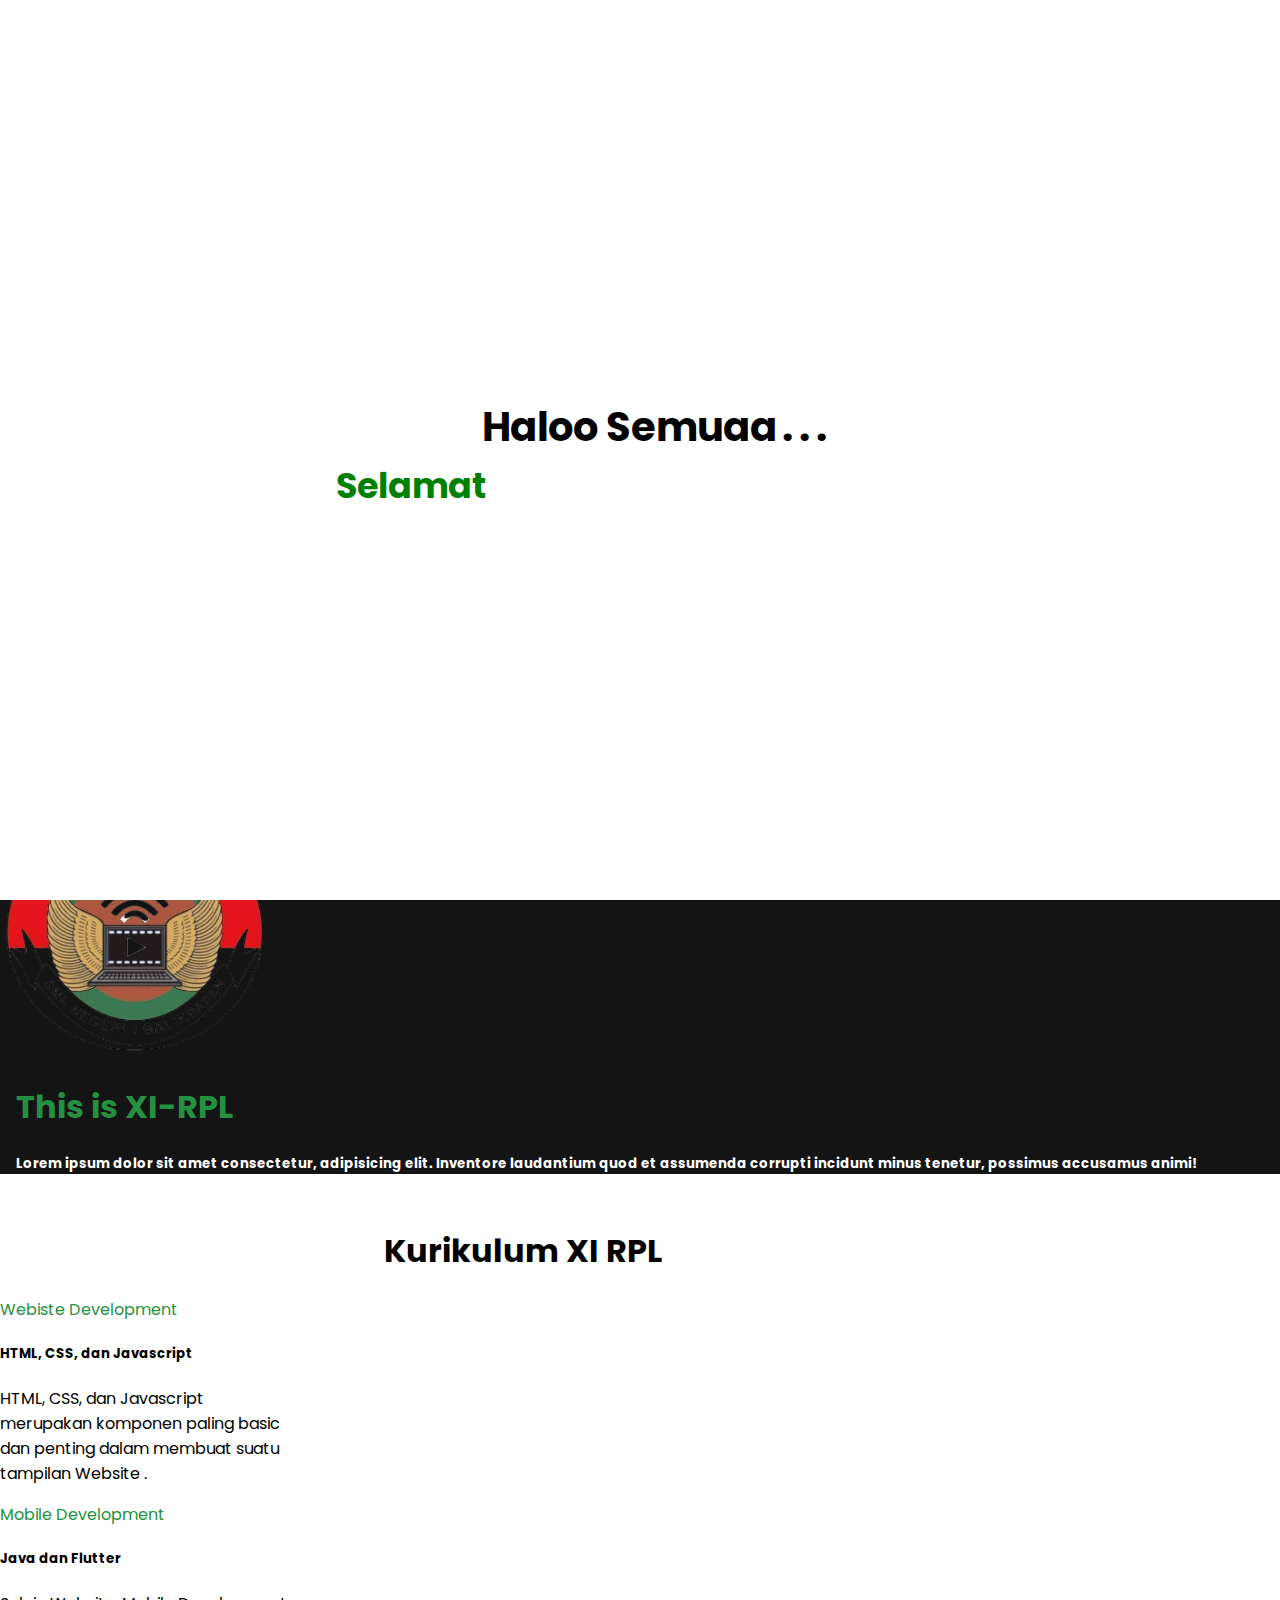
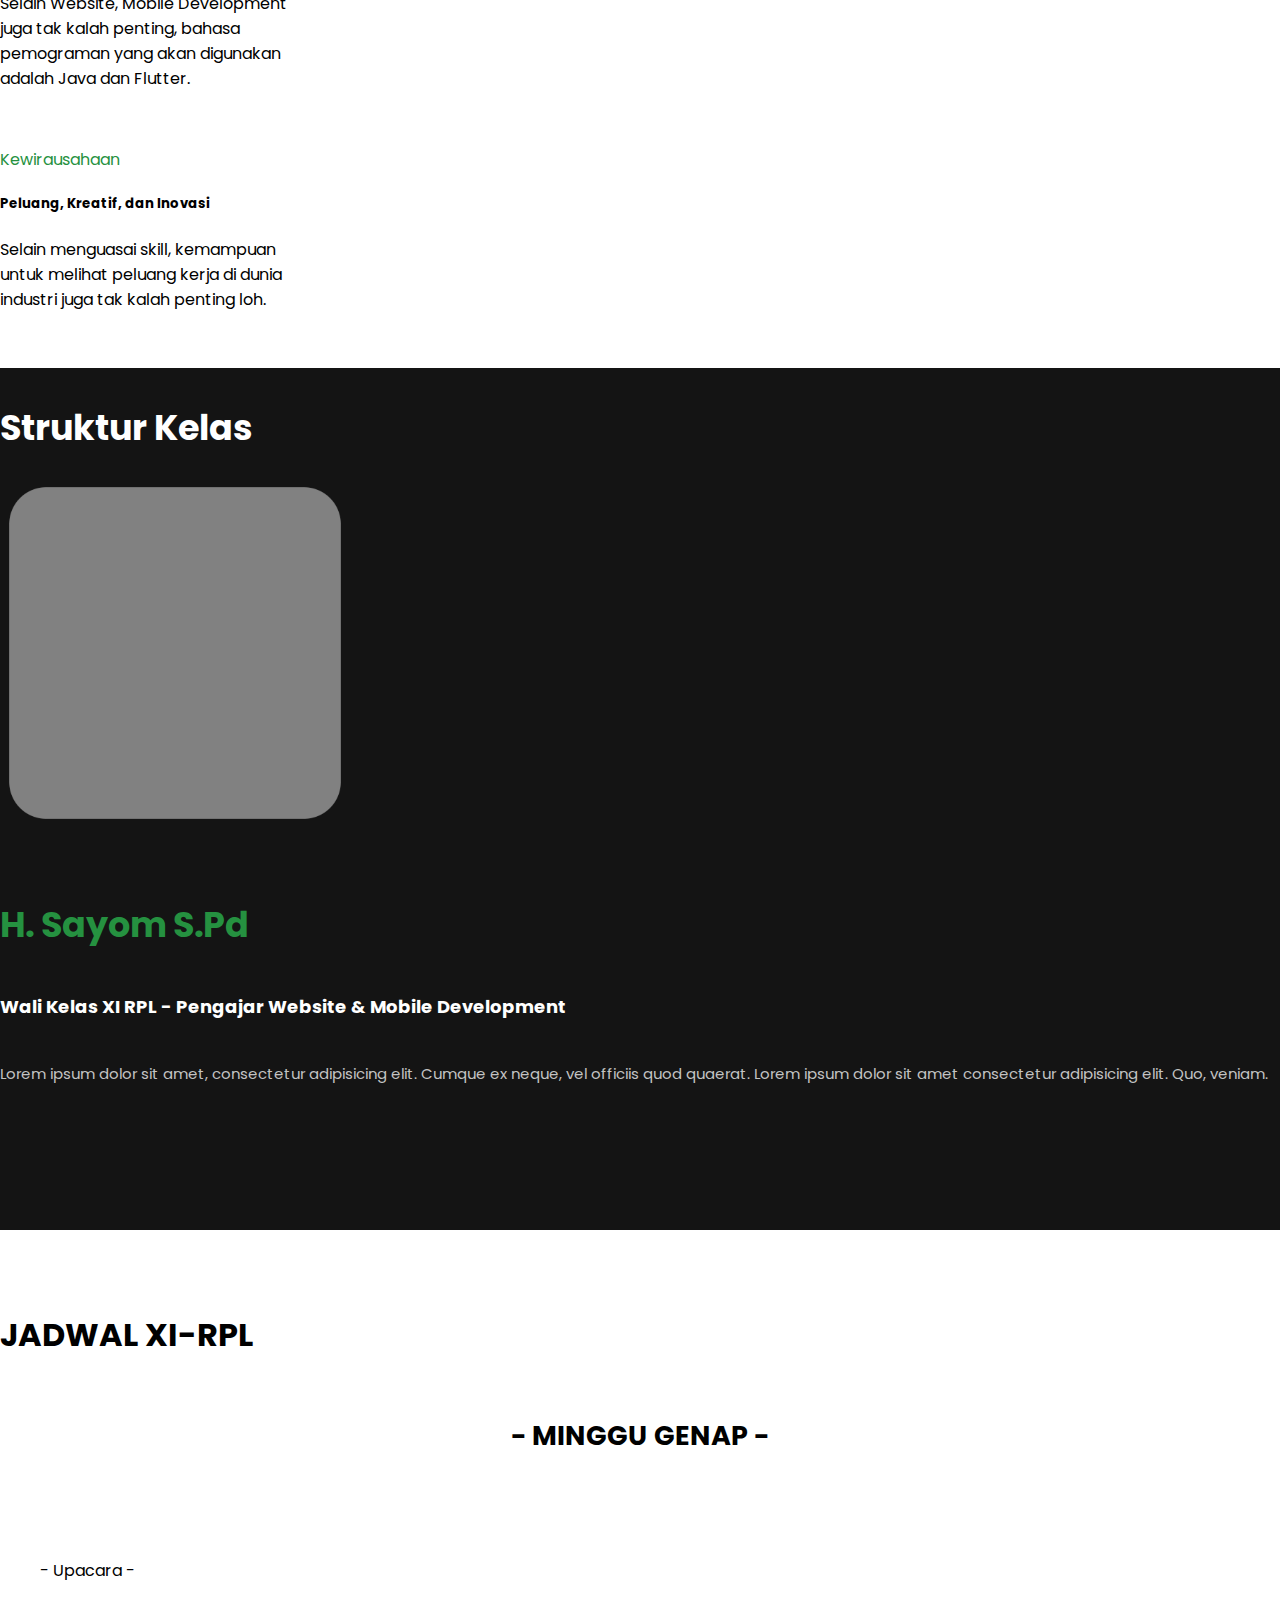
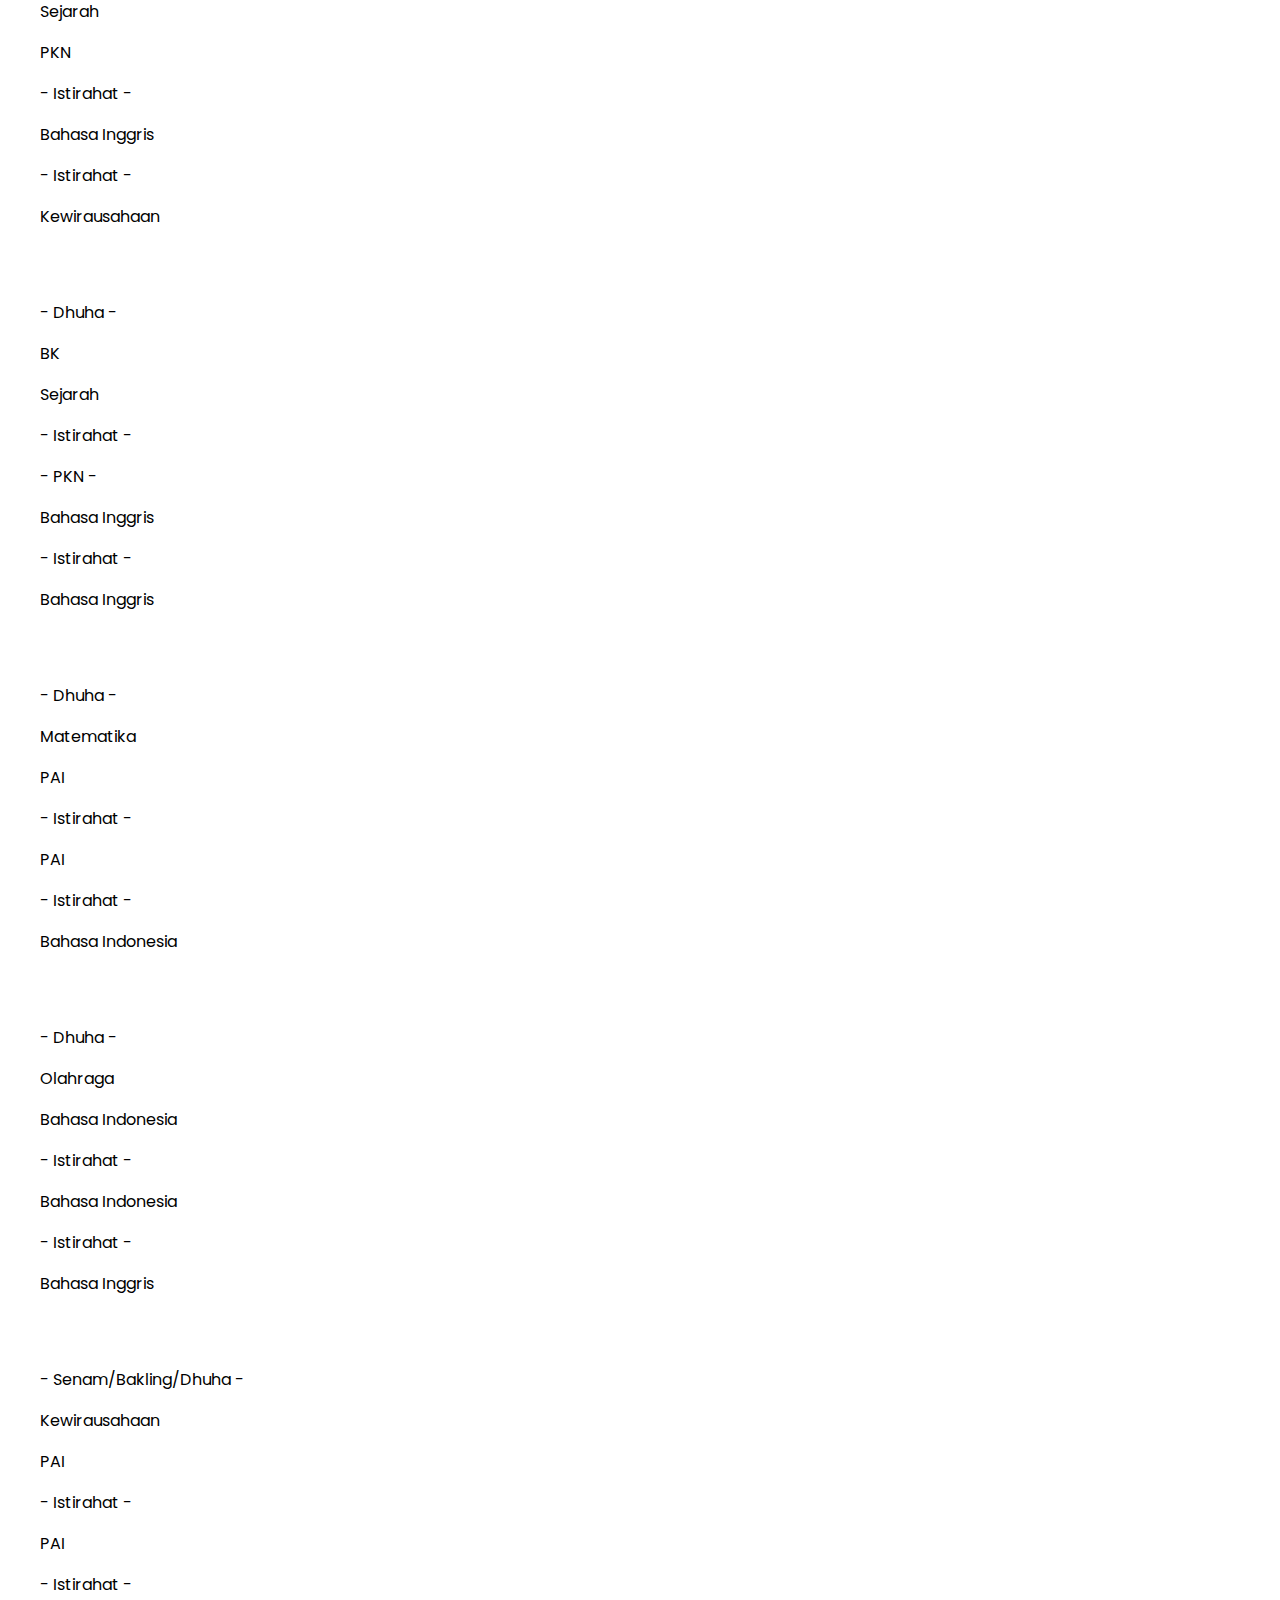
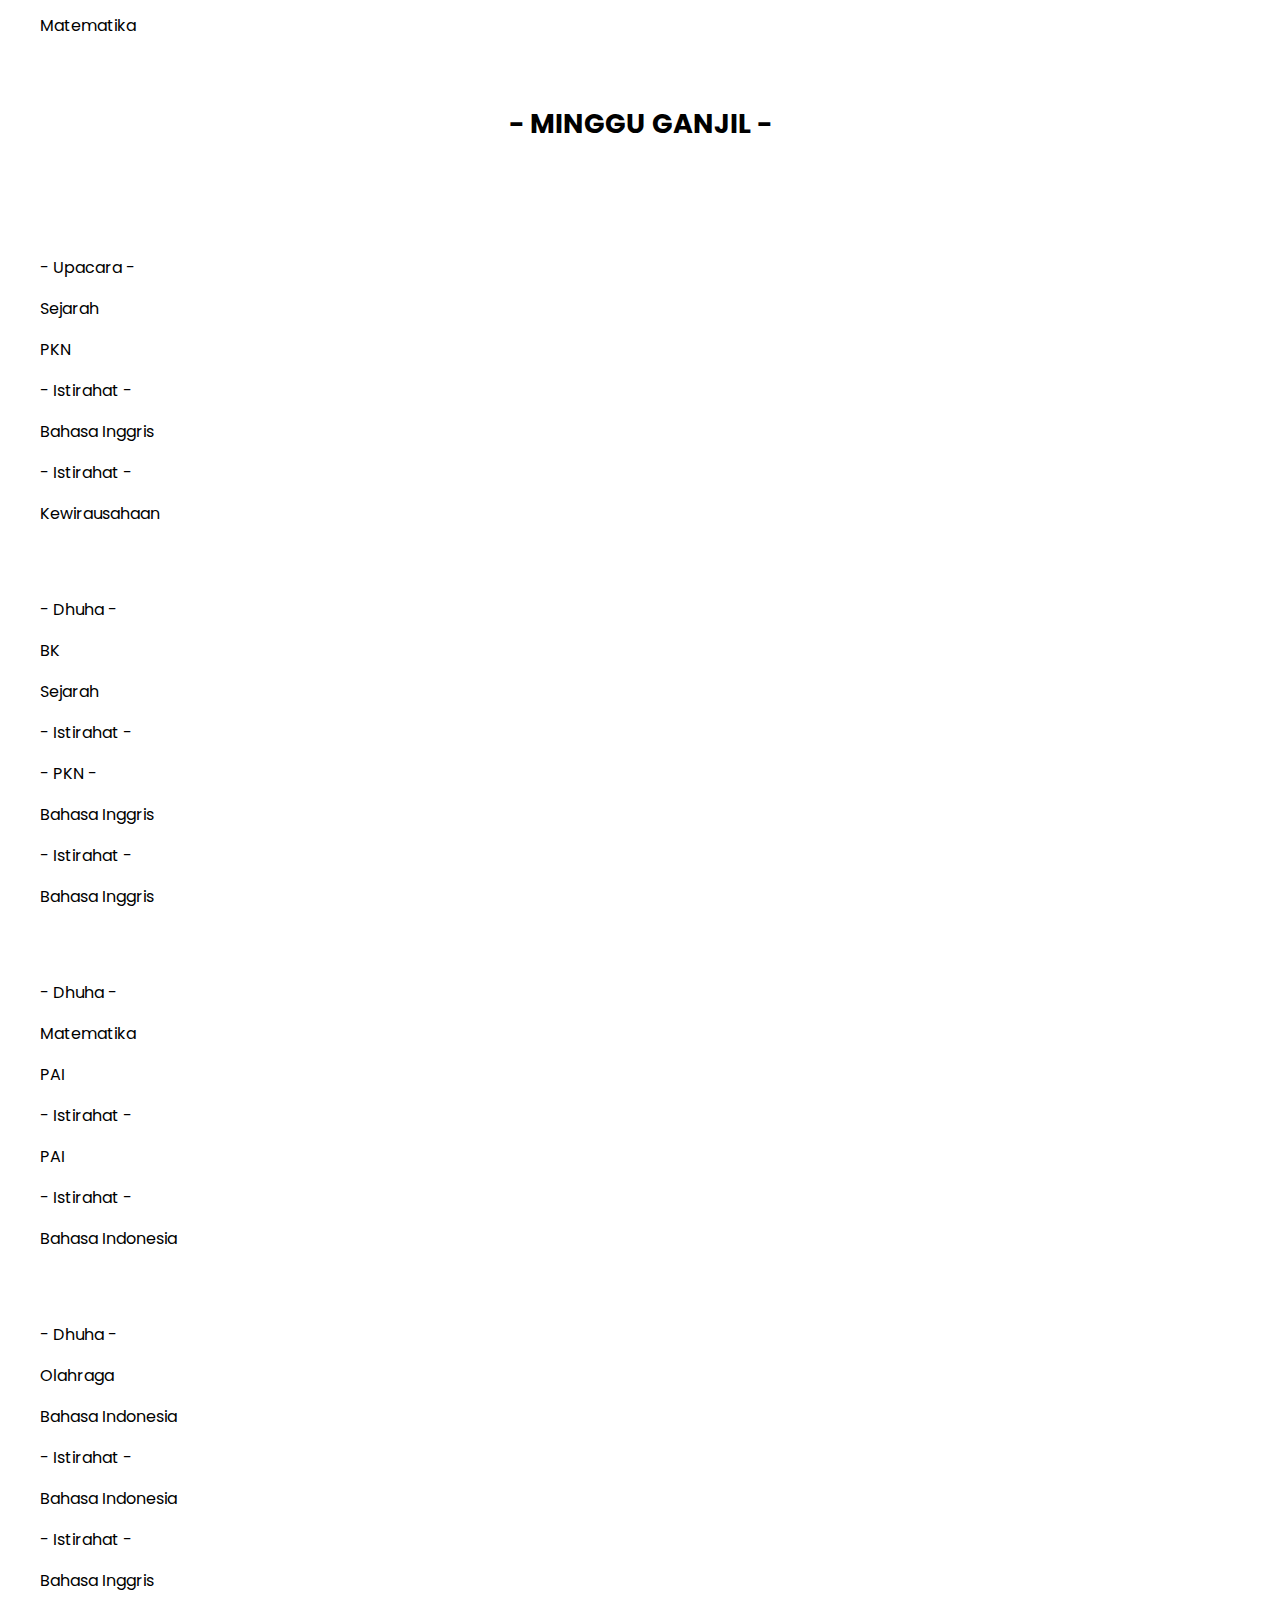
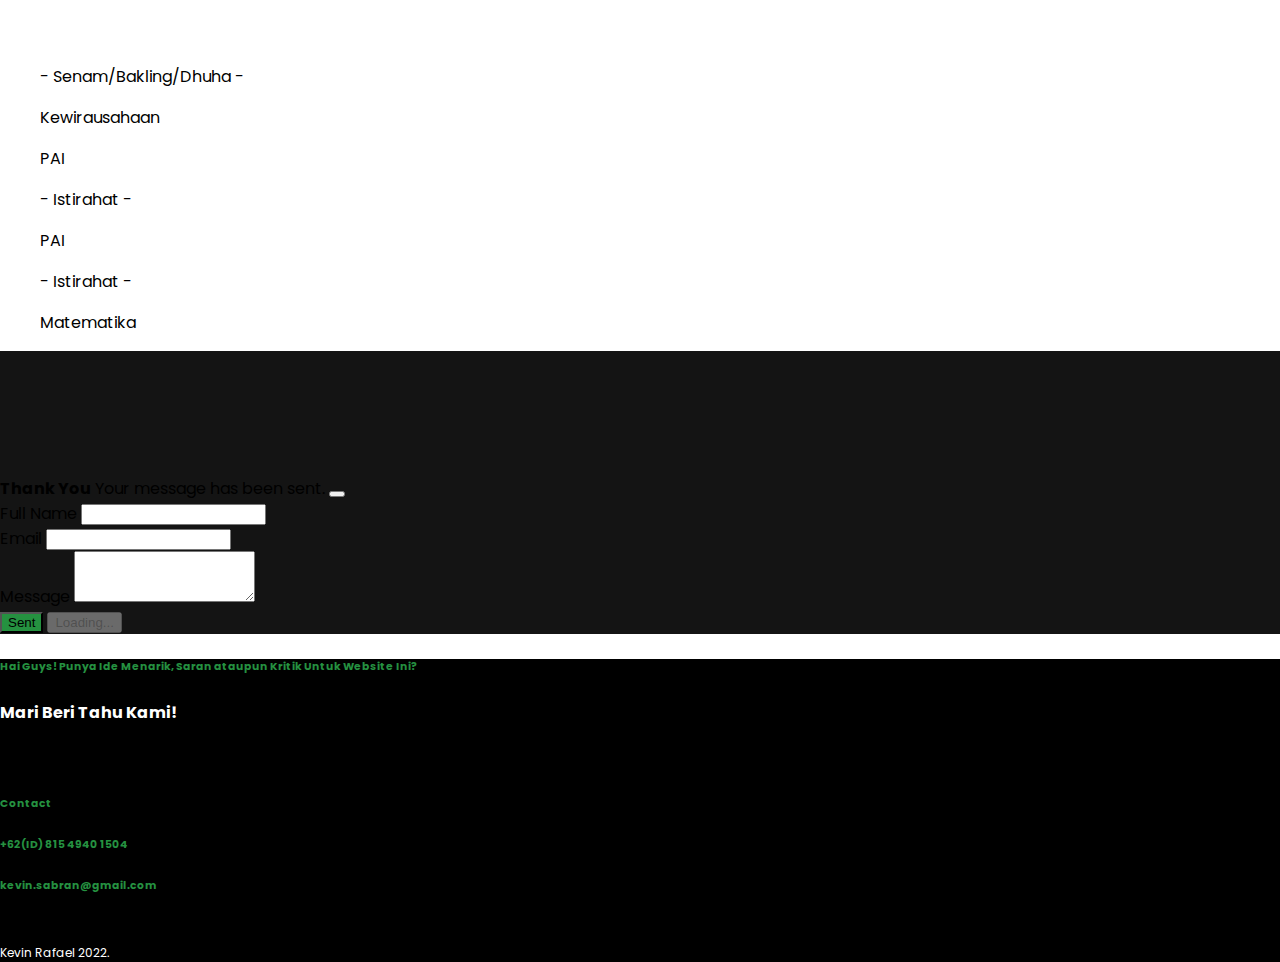
<file: index.html>
<!DOCTYPE html>
<html lang="en">
  <head>
    <meta charset="utf-8" />
    <meta name="viewport" content="width=device-width, initial-scale=1" />
    <title>XI RPL</title>
    <link rel="icon" href="/assets/img/logo.png" type="image/rpl-logo">

    <link href="https://cdn.jsdelivr.net/npm/bootstrap@5.2.0/dist/css/bootstrap.min.css" rel="stylesheet" integrity="sha384-gH2yIJqKdNHPEq0n4Mqa/HGKIhSkIHeL5AyhkYV8i59U5AR6csBvApHHNl/vI1Bx" crossorigin="anonymous" />

    <!-- Fonts Google -->
    <link rel="preconnect" href="https://fonts.googleapis.com" />
    <link rel="preconnect" href="https://fonts.gstatic.com" crossorigin />
    <link href="https://fonts.googleapis.com/css2?family=Poppins:wght@700&display=swap" rel="stylesheet" />

    <link rel="stylesheet" href="https://cdn.jsdelivr.net/npm/bootstrap-icons@1.3.0/font/bootstrap-icons.css" />
    <!-- My CSS -->
    <link rel="stylesheet" href="/assets/style.css" />
    <!-- Data AOS -->
    <link rel="stylesheet" href="https://unpkg.com/aos@next/dist/aos.css" />

    <link
      rel="stylesheet"
      href="https://cdnjs.cloudflare.com/ajax/libs/font-awesome/6.2.0/css/all.min.css"
      integrity="sha512-xh6O/CkQoPOWDdYTDqeRdPCVd1SpvCA9XXcUnZS2FmJNp1coAFzvtCN9BmamE+4aHK8yyUHUSCcJHgXloTyT2A=="
      crossorigin="anonymous"
      referrerpolicy="no-referrer"
    />

    <script src="script.js" defer></script>
  </head>

  <body>
    <!-- Loading Page Start -->
    <div class="loader"></div>
    <!-- Loading Page End -->

    <!-- Intro Start -->
    <div class="intro">
      <h5 class="logo-header">
        <div class="logo-span">Ha</div>
        <div class="logo-span">loo&nbsp;</div>
        <div class="logo-span">Se</div>
        <div class="logo-span">mu</div>
        <div class="logo-span">aa</div>

        <div class="logo-span dots">
          <div class="dot">.</div>
          <div class="dot">.</div>
          <div class="dot">.</div>
        </div>
        <br />
        <h5 class="logo-second">
          <div class="logo-span ">Selamat&nbsp;</div>
          <div class="logo-span">Datang&nbsp;</div>
          <div class="logo-span">Di&nbsp;</div>
          <div class="logo-span">Website&nbsp;</div>
          <div class="logo-span">XI&nbsp;</div>
          <div class="logo-span">RPL&nbsp;</div>
          <div class="logo-span dots">
            <div class="dot">.</div>
            <div class="dot">.</div>
            <div class="dot">.</div>
          </div>
    </div>
    <!--  Intro End -->

    <!-- Navbar Start -->
    <nav class="navbar navbar-expand-lg sticky-top mt-0 nav-color navcolor" id="navcolor" data-aos="slide-down" data-aos-duration="1500"   data-aos-once="false">
      <div class="container">
        <a class="navbar-brand" id="textNav" href="#">
          <img src="/assets/img/logo.png" alt="" width="30" height="28" class="d-inline-block align-text-top rounded-circle logo" />
          Kelas XI-RPL
        </a>
        <button class="navbar-toggler" type="button" data-bs-toggle="collapse" data-bs-target="#navbarNav" aria-controls="navbarNav" aria-expanded="false" aria-label="Toggle navigation">
          <span class="navbar-toggler-icon"id="navbar-toggler-icon"></span>
        </button>
        <div class="text-center position-absolute ranslate-middle" id="clockk">10:24:35</div>
        <div class="collapse navbar-collapse" id="navbarNav">
          <ul class="navbar-nav ms-auto">
            <li class="nav-item">
              <a class="nav-link text-success berhasil" aria-current="page" href="#kelas">Home</a>
            </li>
            <li class="nav-item">
              <a class="nav-link" aria-current="page" href="#member">Kelas</a>
            </li>
            <li class="nav-item">
              <a class="nav-link" href="#jadwal">Jadwal</a>
            </li>
            <li><a class="bi-moon" id="toggleDark"></a></li>
          </ul>
        </div>
      </div>
    </nav>
    <!-- Navbar End -->

    <!-- Jumbotron Start -->
    <section class="kelas text-center" id="kelas">
      <div class="container">
        <p data-aos="fade-zoom-in" data-aos-easing="ease-in-back" data-aos-duration="1500">Halo Semuanya, Selamat Datang di...</p>
        <h1 data-aos="fade-zoom-in" data-aos-easing="ease-in-back" data-aos-duration="1500">KELAS XI-RPL</h1>
        <h6 data-aos="fade-zoom-in" data-aos-easing="ease-in-back" data-aos-duration="1500">
          Lorem ipsum dolor sit amet consectetur adipisicing elit. Deleniti, corporis saepe quas cum tempora rerum! Iure similique excepturi nobis corporis?
        </h6>
        <a
          href="#introduction"
          class="btn btn-baca text-center"
          style="--bs-btn-padding-y: 0.4rem; --bs-btn-padding-x: 0.25rem; --bs-btn-font-size: 0.9rem"
          data-aos="zoom-out"
          data-aos-easing="ease-in-back"
          data-aos-duration="1000"
          data-aos-delay="1000"
          data-aos-anchor-placement="top-bottom"
          >Ayo! Baca Selengkapnya</a
        >
      </div>
    </section>
    <!-- Jumbotron End -->

    <!-- Introduction Start -->
    <section class="introduction text-center pb-5" id="introduction">
      <img src="/assets/img/logo.png" alt="Kevin Rafael" width="270" height="250" class="rounded-circle " />
      <div class="row col-12 mt-5 ">
        <h1>This is XI-RPL</h1>
        <h5>Lorem ipsum dolor sit amet consectetur, adipisicing elit. Inventore laudantium quod et assumenda corrupti incidunt minus tenetur, possimus accusamus animi!</h5>
      </div>
    </section>
    <!-- Introduction End -->

    <!-- Kurikulum Start -->
    <section class="kurikulum mt-3 mb-5">  
      <div class="row me-0 mt-5 text-center"  style="padding-left:30% ; padding-right:30% ;">
     <h1>Kurikulum XI RPL</h1>
   </div>
   <div class="row justify-content-evenly text-center me-0 mt-5 text-dark">
     <div class="card text-bg-dark mb-5 " style="max-width: 18rem;">
       <div class="card-header">Webiste Development</div>
       <div class="card-body">
         <h5 class="card-title">HTML, CSS, dan Javascript</h5>
         <p class="card-text">HTML, CSS, dan Javascript merupakan komponen paling basic dan penting dalam membuat suatu tampilan Website .</p>
       </div>
     </div>
     <div class="card text-bg-dark mb-5 me-1 text-center " style="max-width: 18rem; padding-bottom: 40px;">
       <div class="card-header">Mobile Development</div>
       <div class="card-body">
         <h5 class="card-title">Java dan Flutter</h5>
         <p class="card-text">Selain Website, Mobile Development juga tak kalah penting, bahasa pemograman yang akan digunakan adalah Java dan Flutter.</p>
       </div>
     </div>
     <div class="card text-bg-dark mb-5 me-1 text-center " style="max-width: 18rem; padding-bottom: 40px;">
       <div class="card-header">Kewirausahaan</div>
       <div class="card-body">
         <h5 class="card-title">Peluang, Kreatif, dan Inovasi</h5>
         <p class="card-text">Selain menguasai skill, kemampuan untuk melihat peluang kerja di dunia industri juga tak kalah penting loh.</p>
       </div>
     </div>
     </div>
   </section>
   <!-- Kurikulum end -->

    <!--  Member Start -->
    <section class="member pt-3 pb-5" data-aos-easing="ease-in-back" data-aos-duration="1500" id="member">
      <h1 class="text-center mt-5">Struktur Kelas</h1>
      <div class="container">
        <div class="row p-lg-5 mt-3">
          <div class="col-md-6 image" style="left: 20px">
            <img src="/assets/img/guru.png" alt="Kevin Rafael" width="350" class="img-thumbnai" />
          </div>
          <div class="col-md-6 content">
            <h1 id="memberH1">H. Sayom S.Pd</h1>
            <h6>Wali Kelas XI RPL - Pengajar Website & Mobile Development</h6>
            <p>Lorem ipsum dolor sit amet, consectetur adipisicing elit. Cumque ex neque, vel officiis quod quaerat. Lorem ipsum dolor sit amet consectetur adipisicing elit. Quo, veniam.</p>
          </div>
        </div>
      </div>

      <div class="siswa text-center mt-5 mt-md-1">
        <a
          href="#"
          class="btn btn-baca text-center absen"
          style="--bs-btn-padding-y: 0.4rem; --bs-btn-padding-x: 0.25rem; --bs-btn-font-size: 0.9rem"
          data-aos="zoom-out"
          data-aos-easing="ease-in-back"
          data-aos-duration="800"
          data-aos-anchor-placement="top-bottom"
          >Daftar Absen Siswa XI-RPL</a
        >
      </div>
    </section>

    <!--  Member End -->

    <!-- Jadwal Start -->
    <section class="jadwal pb-3" id="jadwal">
      <div class="container minggu-genap">
        <div class="header-jadwal text-center">
          <h1>JADWAL XI-RPL</h1>
          <h3>- MINGGU GENAP -</h3>
        </div>
        <div class="row d-flex justify-content-evenly text-center">
          <div class="dropdown col-md-4 mt-3 mb-3 p-3 text-center" data-aos-easing="ease-in-back" data-aos-duration="500">
            <button data-aos="fade-zoom-in" data-aos-easing="ease-in-back" data-aos-duration="1000" class="btn-genap btn-secondary dropdown-toggle" type="button" data-bs-toggle="dropdown" aria-expanded="false">SENIN</button>
            <ul class="dropdown-menu dropdown-menu-dark text-center" style="width: 270px">
              <p>- Upacara -</p>
              <p>Sejarah</p>
              <p>PKN</p>
              <p>- Istirahat -</p>
              <p>Bahasa Inggris</p>
              <p>- Istirahat -</p>
              <p>Kewirausahaan</p>
            </ul>
          </div>
          <div class="dropdown col-md-4 mt-3 mb-3 p-3 text-center">
            <button data-aos="fade-zoom-in" data-aos-easing="ease-in-back" data-aos-duration="500" class="btn-genap btn-secondary dropdown-toggle" type="button" data-bs-toggle="dropdown" aria-expanded="false">SELASA</button>
            <ul class="dropdown-menu dropdown-menu-dark text-center" style="width: 270px">
              <p>- Dhuha -</p>
              <p>BK</p>
              <p>Sejarah</p>
              <p>- Istirahat -</p>
              <p>- PKN -</p>
              <p>Bahasa Inggris</p>
              <p>- Istirahat -</p>
              <p>Bahasa Inggris</p>
            </ul>
          </div>
          <div class="dropdown col-md-4 mt-3 mb-3 p-3 text-center">
            <button data-aos="fade-zoom-in" data-aos-easing="ease-in-back" data-aos-duration="500" class="btn-genap btn-secondary dropdown-toggle" type="button" data-bs-toggle="dropdown" aria-expanded="false">RABU</button>
            <ul class="dropdown-menu dropdown-menu-dark text-center" style="width: 270px">
              <p>- Dhuha -</p>
              <p>Matematika</p>
              <p>PAI</p>
              <p>- Istirahat -</p>
              <p>PAI</p>
              <p>- Istirahat -</p>
              <p>Bahasa Indonesia</p>
            </ul>
          </div>
        </div>
        <div class="row d-flex justify-content-evenly">
          <div class="dropdown col-md-4 mt-3 mb-3 p-3 text-center">
            <button data-aos="fade-zoom-in" data-aos-easing="ease-in-back" data-aos-duration="500" class="btn-genap btn-secondary dropdown-toggle" type="button" data-bs-toggle="dropdown" aria-expanded="false">KAMIS</button>
            <ul class="dropdown-menu dropdown-menu-dark text-center" style="width: 270px">
              <p>- Dhuha -</p>
              <p>Olahraga</p>
              <p>Bahasa Indonesia</p>
              <p>- Istirahat -</p>
              <p>Bahasa Indonesia</p>
              <p>- Istirahat -</p>
              <p>Bahasa Inggris</p>
            </ul>
          </div>
          <div class="dropdown col-md-4 mt-3 mb-3 p-3 text-center">
            <button data-aos="fade-zoom-in" data-aos-easing="ease-in-back" data-aos-duration="500" class="btn-genap btn-secondary dropdown-toggle" type="button" data-bs-toggle="dropdown" aria-expanded="false">JUMAT</button>
            <ul class="dropdown-menu dropdown-menu-dark text-center" style="width: 270px">
              <p>- Senam/Bakling/Dhuha -</p>
              <p>Kewirausahaan</p>
              <p>PAI</p>
              <p>- Istirahat -</p>
              <p>PAI</p>
              <p>- Istirahat -</p>
              <p>Matematika</p>
            </ul>
          </div>
        </div>
      </div>
      <div class="container minggu-ganjil">
        <div class="header-jadwal text-center">
          <h4>- MINGGU GANJIL -</h4>
        </div>
        <div class="row d-flex justify-content-evenly text-center">
          <div class="dropdown col-md-4 mt-3 mb-3 p-3 text-center">
            <button data-aos="fade-zoom-in" data-aos-easing="ease-in-back" data-aos-duration="500" class="btn-ganjil btn-dark dropdown-toggle" type="button" data-bs-toggle="dropdown" aria-expanded="false">SENIN</button>
            <ul class="dropdown-menu dropdown-menu-dark text-center" style="width: 270px">
              <p>- Upacara -</p>
              <p>Sejarah</p>
              <p>PKN</p>
              <p>- Istirahat -</p>
              <p>Bahasa Inggris</p>
              <p>- Istirahat -</p>
              <p>Kewirausahaan</p>
            </ul>
          </div>
          <div class="dropdown col-md-4 mt-3 mb-3 p-3 text-center">
            <button data-aos="fade-zoom-in" data-aos-easing="ease-in-back" data-aos-duration="500" class="btn-ganjil btn-secondary dropdown-toggle" type="button" data-bs-toggle="dropdown" aria-expanded="false">SELASA</button>
            <ul class="dropdown-menu dropdown-menu-dark text-center" style="width: 270px">
              <p>- Dhuha -</p>
              <p>BK</p>
              <p>Sejarah</p>
              <p>- Istirahat -</p>
              <p>- PKN -</p>
              <p>Bahasa Inggris</p>
              <p>- Istirahat -</p>
              <p>Bahasa Inggris</p>
            </ul>
          </div>
          <div class="dropdown col-md-4 mt-3 mb-3 p-3 text-center">
            <button data-aos="fade-zoom-in" data-aos-easing="ease-in-back" data-aos-duration="500" class="btn-ganjil btn-secondary dropdown-toggle" type="button" data-bs-toggle="dropdown" aria-expanded="false">RABU</button>
            <ul class="dropdown-menu dropdown-menu-dark text-center" style="width: 270px">
              <p>- Dhuha -</p>
              <p>Matematika</p>
              <p>PAI</p>
              <p>- Istirahat -</p>
              <p>PAI</p>
              <p>- Istirahat -</p>
              <p>Bahasa Indonesia</p>
            </ul>
          </div>
        </div>
        <div class="row d-flex justify-content-evenly">
          <div class="dropdown col-md-4 mt-3 mb-3 p-3 text-center">
            <button data-aos="fade-zoom-in" data-aos-easing="ease-in-back" data-aos-duration="500" class="btn-ganjil btn-secondary dropdown-toggle" type="button" data-bs-toggle="dropdown" aria-expanded="false">KAMIS</button>
            <ul class="dropdown-menu dropdown-menu-dark text-center" style="width: 270px">
              <p>- Dhuha -</p>
              <p>Olahraga</p>
              <p>Bahasa Indonesia</p>
              <p>- Istirahat -</p>
              <p>Bahasa Indonesia</p>
              <p>- Istirahat -</p>  
              <p>Bahasa Inggris</p>
            </ul>
          </div>
          <div class="dropdown col-md-4 mt-3 mb-3 p-3 text-center">
            <button data-aos="fade-zoom-in" data-aos-easing="ease-in-back" data-aos-duration="500" class="btn-ganjil btn-secondary dropdown-toggle" type="button" data-bs-toggle="dropdown" aria-expanded="false">JUMAT</button>

            <ul class="dropdown-menu dropdown-menu-dark text-center" style="width: 270px">
              <p>- Senam/Bakling/Dhuha -</p>
              <p>Kewirausahaan</p>
              <p>PAI</p>
              <p>- Istirahat -</p>
              <p>PAI</p>
              <p>- Istirahat -</p>
              <p>Matematika</p>
            </ul>
          </div>
        </div>
      </div>
    </section>
    <!-- Jadwal End -->

       <!-- Contact Start -->
    <section id="contact" class="mt-5 text-white">
        <div class="container">
            <div class="row">
                <div class="col text-center mb3-3" data-aos="flip-down" data-aos-duration="1500">
                    <h2>Contact Me <i class="bi bi-envelope"></i></h2>
                </div>
            </div>
            <div class="row justify-content-center">
                <div class="col-md-6">
                  <div class="alert alert-success alert-dismissible fade show d-none my-alert" role="alert">
                    <strong>Thank You</strong> Your message has been sent.
                    <button type="button" class="btn-close" data-bs-dismiss="alert" aria-label="Close"></button>
                  </div>
                    <form name="kevin-contact-form">
                        <div class="mb-3">
                          <label for="name" class="form-label">Full Name</label>
                          <input type="text" class="form-control" id="name" aria-describedby="name" name="nama">
                        </div>
                        <div class="mb-3">
                          <label for="email" class="form-label">Email </label>
                          <input type="email" class="form-control" id="email" aria-describedby="email" name="email">
                        </div>
                        <div class="mb-3">
                            <label for="pesan" class="form-label">Message</label>
                            <textarea class="form-control" id="pesan" rows="3" name="pesan"></textarea>
                          </div>
                        <button type="submit" class="btn btn-kirim mb-5">Sent</button>
                        <button class="btn btn-primary btn-loading d-none" type="button" disabled>
                          <span class="spinner-grow spinner-grow-sm" role="status" aria-hidden="true"></span>
                          Loading...
                        </button>
                      </form>
                </div>
            </div>
        </div>
    </section>
    <!-- Contact End -->

    <!-- Footer Start -->
    <footer>
      <div class="div text-center pt-5 pb-4">
        <h6 class="text-white pb-3 m-2">Hai Guys! Punya Ide Menarik, Saran ataupun Kritik Untuk Website Ini?</h6>
        <h4>Mari Beri Tahu Kami!</h4>
        <br />
        <h6>Contact</h6>
        <h6>+62(ID) 815 4940 1504</h6>
        <h6>kevin.sabran@gmail.com</h5>
        <br>
        <p><i class="fa-solid fa-copyright pt-3"></i> Kevin Rafael 2022.</p>
      </div>
    </footer>
    <!-- Footer End  -->
    <!-- Script Bootstrap -->
    <script src="https://cdn.jsdelivr.net/npm/bootstrap@5.2.0/dist/js/bootstrap.bundle.min.js" integrity="sha384-A3rJD856KowSb7dwlZdYEkO39Gagi7vIsF0jrRAoQmDKKtQBHUuLZ9AsSv4jD4Xa" crossorigin="anonymous"></script>

    <!-- Script Data AOS Start -->
    <script src="https://unpkg.com/aos@next/dist/aos.js"></script>
    <script>
      AOS.init({
        once: false,
      });
    </script>
    <!-- Script Data AOS End -->

    <script src="https://code.jquery.com/jquery-3.5.1.slim.min.js" integrity="sha256-4+XzXVhsDmqanXGHaHvgh1gMQKX40OUvDEBTu8JcmNs=" crossorigin="anonymous"></script>

    <script>
      jQuery(function ($) {
        var $navbar = $("nav");
        $(window).scroll(function (event) {
          var $current = $(this).scrollTop();
          if ($current > 250) {
            $navbar.removeClass("nav-color");
          } else {
            $navbar.addClass("nav-color");
          }
        });
      });
    </script>
  </body>
</html>
</file>
<file: assets/style.css>
body {
  font-family: "Poppins", sans-serif;
  padding: 0;
  margin: 0;
  height: 100%;
}

section {
  padding-top: 10px;
}

nav {
  color: black;
  padding:0;
  transition: all 1s;
  background-color:white;
  border-bottom: 1px solid black;
  shadow-bottom: 5px; 
  position:fixed;

}

nav li {
  padding-left : 4px;
  padding-right: 4px;
}
.navbar-toggler {
  background-color:black;
  border-width:2px;
}
.navbar .navbar-toggler-icon {

  background-image: url(/hamburger.PNG);
  background-color:black;
}

.nav-color {
  background-color: white;
  color: white;
  border-bottom:none;
  padding:20;
}

.navbar-brand {
  color: #259140;
}

/* .navbar-brand:after {
  content: "";
  position: absolute;
  background-color: black;
  height: 3px;
  width: 0;
  left: 0;
  bottom: 0px;
  transition: 0.3s;
}

.navbar-brand:hover:after {
  width: 50%%;
  color: #000000;
}

@media (max-width: 991.98px) {
  .navbar-brand:hover:after {
    width: 20%;
    color: #000000;
  }
}  */

nav .navbar-nav a {
  color: grey;
  font-size: 18px;
  font-weight: 500;
  text-decoration: none;
  position: relative;
}

nav .navbar-nav a:after {
  content: "";
  position: absolute;
  background-color: black;
  height: 3px;
  width: 0;
  left: 0;
  bottom: 0px;
  transition: 0.3s;
}

nav .navbar-nav a:hover:after {
  width: 99%;
  color: #000000;
}

@media (max-width: 991.98px) {
  nav .navbar-nav a:hover:after {
    width: 20%;
    color: #000000;
  }
}

.kelas {
  padding-top: 90px;
  padding-bottom: 240px;

}

.kelas h1 {
  font-size: 100px;
  color: #259140;
}


.kelas p {
  font-size: 18px;
}

.kelas h6 {
  padding-bottom: 40px;
}

.btn-baca {
  width: 270px;
  text-align: center;
  letter-spacing: 1px;
  background-color: #259140;
  color: white;
  text-decoration: none;
  border: 2px solid transparent;
  font-weight: bold;
  padding: 10px 25px;
  border-radius: 30px;
  transition: transform 0.4s;
  box-shadow: 0px 0px 5px, 0px 0px 10px #858585;
}

.btn-baca:hover {
  color: green;
  background-color: transparent;
  transform: scale(1.2);
  text-shadow: none;
  cursor: pointer;
  transition: all 0.4 ease;
  -webkit-transform: scale(1.2);
  -ms-transform: scale(1.2);
  z-index: 2;
}

.btn-ganjil {
  width: 270px;
  text-align: center;
  letter-spacing: 1px;
  background-color: white;
  color: #259140;
  text-decoration: none;
  border: 2px solid transparent;
  font-weight: bold;
  padding: 10px 25px;
  border-radius: 30px;
  transition: transform 0.4s;
  box-shadow: 0px 0px 5px green, 0px 0px 10px #858585;
}

.btn-ganjil:hover {
  color: black;
  background-color: transparent;
  transform: scale(1.2);
  text-shadow: none;
  cursor: pointer;
  transition: all 0.4 ease;
  -webkit-transform: scale(1.2);
  -ms-transform: scale(1.2);
  z-index: 2;
}

.btn-genap {
  width: 270px;
  text-align: center;
  letter-spacing: 1px;
  background-color: #259140;
  color: white;
  text-decoration: none;
  border: 2px solid transparent;
  font-weight: bold;
  padding: 10px 25px;
  border-radius: 30px;
  transition: transform 0.4s;
  box-shadow: 0px 0px 5px , 0px 0px 10px #858585;
}

.btn-genap:hover {
  color: #259140;
  background-color: transparent;
  transform: scale(1.2);
  cursor: pointer;
  transition: all 0.4 ease;
  -webkit-transform: scale(1.2);
  -ms-transform: scale(1.2);
  z-index: 2;
}

.jadwal {
  padding-top: 130px;
  padding-bottom: 90 px;
}

.jadwal h3 {
  text-align: center;
  color: ;
  padding-bottom: 20px;
  padding-top: 30px;
  font-size:27px;
}

.jadwal h4 {
  text-align: center;
  padding-top: 30px;
  font-size: 27px;
  padding-bottom: 20px;
}

.ho:hover {
  text-shadow: none;
  box-sizing: border-box;
  cursor: pointer;
  transition: all 0.4 ease;
  -webkit-transform: scale(1.1);
  -ms-transform: scale(1.1);
  transform: scale (1.1);
  z-index: 2;
  background-color: #2a2a2a;
  color: white;
}

container.minggu-ganjil ul.btn {
  background-color: black;
}

#clock {
  font-size: 13px;
  color: #fff;
  padding: 10px;
  margin: 5px;
  width: 115px;
  background-color:black;
  border-radius: 10px;
  top: 5px;
  right: 610px;
}

@media (max-width: 991.98px) {
  #clock {
    left: 45%;
  }
}
@media (min-width: 991.98px) {
  #clock {
    left: 45%;
  }
}

@media (max-width: 482px) {
  #clock {
    left: 45%;

  }
}

@media (max-width: 380px) {
  #clock {
    left: 49%;
    width: 100px;
    font-size:10px;
  }
}

@media (max-width: 320px) {
  #clock {
    left: 54%;
    width: 60px;
    font-size:8px;
  }
}


.loader {
  position: fixed;
  top: 0;
  left: 0;
  width: 100vw;
  height: 100vh;
  display: flex;
  justify-content: center;
  align-items: center;
  background-color: white;
  transition: opacity 0.75s, visibility 0.75s;
}

.loader-hidden {
  opacity: 0;
  visibility: hidden;
}

.loader::after {
  content: "";
  width: 300px;
  height: 300px;
  background: url(/assets/img/preloader.gif) no-repeat center center;
  animation: loading 0.75s ease infinite;
}



.member {
  padding-bottom:100px;
}

.member .row {

}
.member h2{
  padding-bottom:40px;
  font-size:45px;
}

.member h6{
  font-size:18px; 
  color:white;
}

.member p {
  font-size:15px; 
  color: #c3c3c3;
}
.member .text-abi {
  padding-right: 150px;
}

.member .image-abi {
}

@media (max-width: 991.98px){
.member .content {
    padding-top: 15px;
}
}
@media (max-width: 991.98px) {
  .member .text-abi {
    padding-right:0px;
   }
  .member .image-etik:padding-top: 50px;

  .member .content {
    padding-top:40px;
    background-color:black;
  }

  @media (min-width: 768px){
  .member .content {
      padding-top: 40px;
  }
}
}
@media (min-width: 991.98px) {
 .member .image-abi {
  padding-left:0px;
  
 }
 .member .content {
  padding-top:40px;

}

 .member .text-abi {
  padding-right:0px;
 }
}

@media (min-width: 768px) {
  .member .text-abi {
    padding-right:0px;
   }
  .member .image-etik:padding-top: 50px;

  .member .col-md-6 {
    padding-top:40px;
  }

  .member .col-md-5 {
    padding-left:50px;
  }
 
}
@media (max-width: 482px) {

  .member .content {
    padding-top:20px;
  }
  .member .text-abi {
    padding-right:0px;
   }
  .member .img-abi {
    padding-left:13px;
   }

  .member {
    padding-bottom:1px;
  }
  .member h2{
    font-size:35px;
  }
  .member h1 {
    font-size:30px;
  }
  .member h6{
    font-size:16px;
  }

  .member p {
    font-size:12px;
  }
}

.intro {
  position: fixed;
  z-index: 2000;
  left: 0;
  top: 0;
  width: 100%;
  height: 100vh;
  display: flex;
  align-items: center;
  justify-content: center;
  background-color: white;
  transition: 1s;
  /* opacity: 0; */
}
.logo-header {
  position: absolute;
  top: 40%;
  left: 50%;
  transform: translate(-50%, -50%);
  color: #000;
  font-size:40px;
  display: flex;
}

.logo-second {
  position: absolute;
  top: 50%;
  left: 50%;
  transform: translate(-50%, -50%);
  color: green;
  display: flex;
  font-size:30px;
}


@media (max-width: 1280px) {
  .logo-header .logo-span {
    font-size:40px;
    left:20px;
  }
  
  .logo-second .logo-span {
    font-size:35px;
    left:25px;
    top:-15px;
  }
}

@media (max-width: 834px) {
  .logo-header .logo-span {
    font-size:40px;
  }
  
  .logo-second .logo-span {
    font-size:35px;
    left:10px;
    top:-40px;
  }
}

@media (max-width: 589px) {
  .logo-header .logo-span {
    font-size:35px;
  }
  
  .logo-second .logo-span {
    font-size:25px;
    top:-7x;
  }
}

@media (max-width: 494px) {
  .logo-header .logo-span {
    font-size:30px;
  }
  
  .logo-second .logo-span {
    font-size:21px;
    left:10px;
    top:-20px;
  }
}

@media (max-width: 419px) {
  .logo-header .logo-span {
    font-size:30px;
  }
  
  .logo-second .logo-span {
    font-size:20px;
    left:10px;
  }
}

@media (max-width: 410px) {
  .logo-header .logo-span {
    font-size:28px;
    left:12px;
  }
  
  .logo-second .logo-span {
    font-size:18px;
    left:10px;
    top:-35px;
  }
}

@media (max-width: 320px) {
  .logo-header .logo-span {
    font-size:28px;
    left:12px;
  }
  
  .logo-second .logo-span {
    font-size:15px;
    left:10px;
    top:-15px;
  }
}

.logo-span {
  position: relative;
  bottom: -20px;
  opacity: 0;
  margin: 0;
}
.dots {
  display: flex;
  justify-content: flex-start;
  margin: 0 5px;
}
.dot:first-child {
  margin-right: 5px;
  animation: loading-dots 10s 10s infinite;
}
.dot:nth-child(2) {
  margin-right: 5px;
  animation: loading-dots 10s 10s infinite;
}
.dot:nth-child(3) {
  margin-right: 5px;
  animation: loading-dots 10s 10s infinite;
}
.logo-span.active {
  bottom: 0;
  opacity: 1;
  transition: ease-in-out 0.15s;
}
.logo-span.fade {
  bottom: 150px;
  opacity: 0;
  transition: ease-in-out 0.5s;
}

@keyframes loading-dots {
  0% {
      opacity: 0;
  }
  50% {
      opacity: 1;
  }
  100% {
      opacity: 0;
  }
}

.bi-moon{
  cursor: pointer;
  position: fixed;
  top: 10%;
  padding-bottom:14px;
  transform: translate(-50%, -50%);
  color:black;

}
.bi-brightness-high-fill{
  cursor: pointer;
  position: fixed;
  top: 10%;
  padding-bottom:6px;
  transform: translate(-50%, -50%);
  color:black;

}

.siswa .absen {
  font-size:20px;
  width:400px;
}

@media (max-width: 524px) {
  .siswa .absen {
    font-size:17px;
    width:350px;
  }
}

@media (max-width: 429px) {
  .siswa .absen {
    font-size:15px;
    width:300px;
    top:0px;
  }
}

#memberH1 {
    color:#259140;
}

.kurikulum .card-header{
  color:#259140;
}
.member h1 {
  font-size: 35px;
  color:white;
}

.introduction {
  background-color:#141414;
  padding-top:40px;
  color:white;
}
.introduction h1 {
  color:#259140;
}
.member {
  background-color:#141414;
}

.jadwal {
  padding-top:60px;
}

#contact {
  background-color:#141414;
  padding-top:50px;
}

.btn-kirim {
  background-color:#259140;
  color:black;
}

.introduction .row {
  padding-left:16px;
}

footer {
  background-color :black;
  color:white;
}

footer h6 {
  color:#259140;
  text-decoration:none;
}

footer br {
  margin: 1rem 0;
  color: white;
  border: 0;
  border-top: 1px solid;
  opacity: .25;
}
footer p {
  color:white;
  font-size:12px;
  margin:0;
}
</file>
